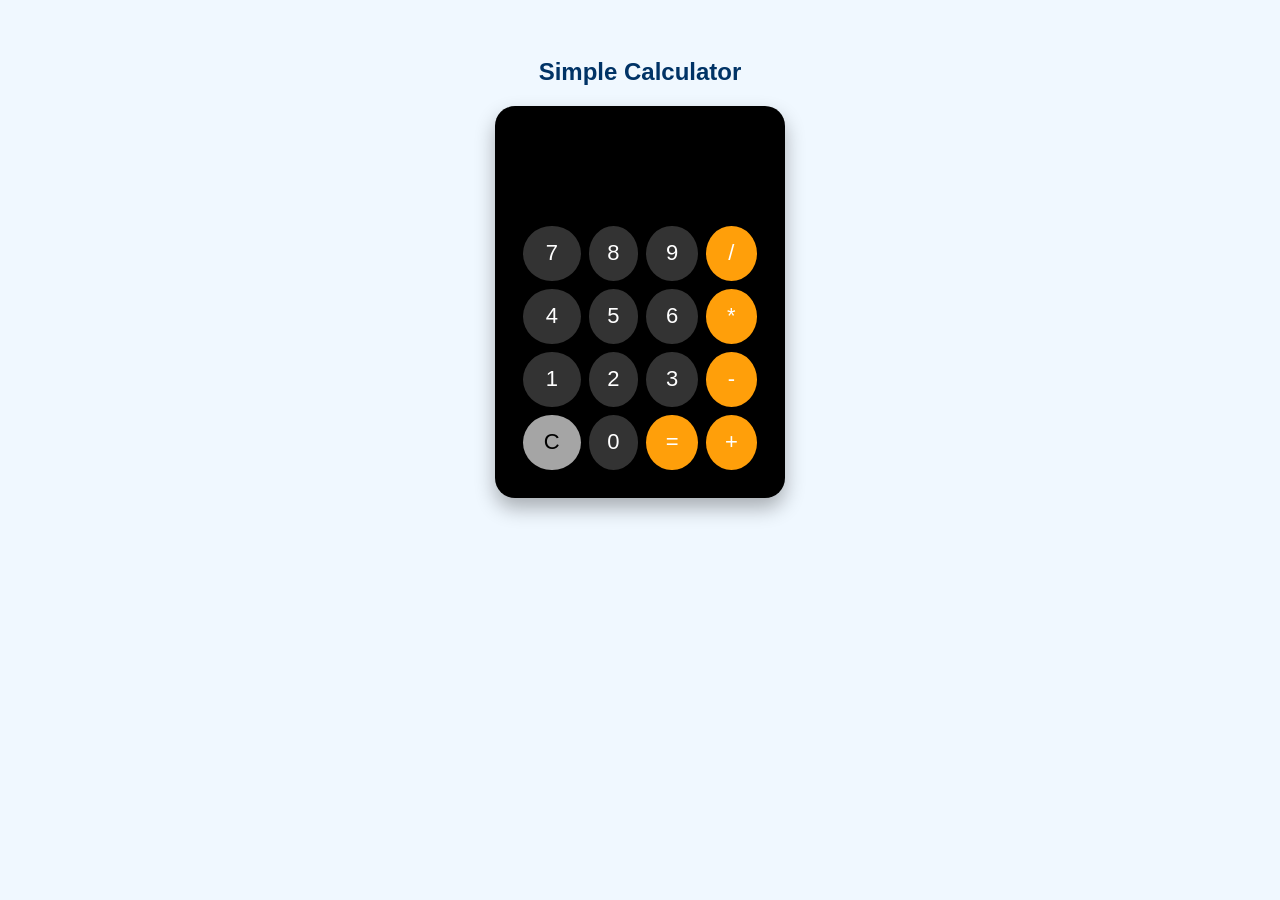
<file: Lab Task 3/index.html>
<!DOCTYPE html>
<html>
<head>
    <title>Simple Calculator</title>
    <link rel="stylesheet" type="text/css" href="style.css">
</head>
<body>

    <center>
        <h2>Simple Calculator</h2>
    </center>

    <div id="calculator">
        <input type="text" id="display" disabled> 
        
        <table>
            <tr>
                <td><button onclick="appendValue('7')">7</button></td>
                <td><button onclick="appendValue('8')">8</button></td>
                <td><button onclick="appendValue('9')">9</button></td>
                <td><button class="operator-btn" onclick="appendValue('/')">/</button></td>
            </tr>
            <tr>
                <td><button onclick="appendValue('4')">4</button></td>
                <td><button onclick="appendValue('5')">5</button></td>
                <td><button onclick="appendValue('6')">6</button></td>
                <td><button class="operator-btn" onclick="appendValue('*')">*</button></td>
            </tr>
            <tr>
                <td><button onclick="appendValue('1')">1</button></td>
                <td><button onclick="appendValue('2')">2</button></td>
                <td><button onclick="appendValue('3')">3</button></td>
                <td><button class="operator-btn" onclick="appendValue('-')">-</button></td>
            </tr>
            <tr>
                <td><button class="clear-btn" onclick="clearDisplay()">C</button></td>
                <td><button onclick="appendValue('0')">0</button></td>
                <td><button class="operator-btn" onclick="calculateResult()">=</button></td>
                <td><button class="operator-btn" onclick="appendValue('+')">+</button></td>
            </tr>
        </table>
    </div>

    <script src="script.js"></script>

</body>
</html>
</file>
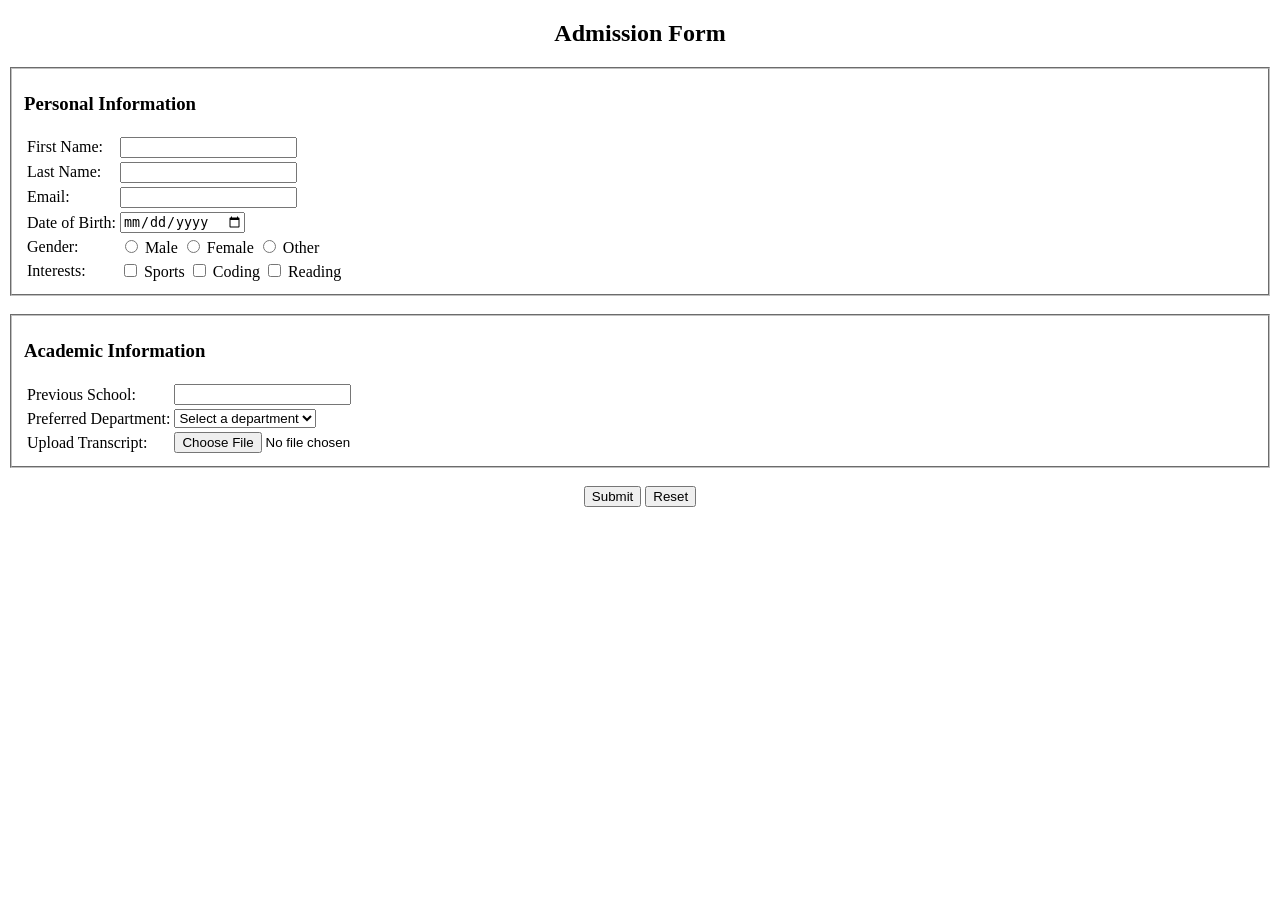
<file: task1.html>
<!DOCTYPE html>
<html>
    <head>
        <title>Admission Form</title>
</head>
<body>
    <center>
        <h2>Admission Form</h2>
    </center>

    <form>
        <fieldset>
            <h3>Personal Information</h3>
            <table>
                <tr>
                    <td>First Name:</td>
                    <td><input type="text" required maxlength="30"></td>
                </tr>
                <tr>
                    <td>Last Name:</td>
                    <td><input type="text" required maxlength="30"></td>
                </tr>
                <tr>
                    <td>Email:</td>
                    <td><input type="email" required></td>
                </tr>
                <tr>
                    <td>Date of Birth:</td>
                    <td><input type="date" required></td>
                </tr>
                <tr>
                    <td>Gender:</td>
                    <td>
                        <input type="radio" name="gender" value="Male" > Male
                        <input type="radio" name="gender" value="Female"> Female
                        <input type="radio" name="gender" value="Other"> Other
                    </td>
                </tr>
                <td>Interests:</td>
                    <td>
                        <input type="checkbox" name="interests" value="Sports"> Sports
                        <input type="checkbox" name="interests" value="Coding"> Coding
                        <input type="checkbox" name="interests" value="Reading"> Reading
                    </td>
                </tr>
            </table>
        </fieldset>
        <br>

        <fieldset>
            <h3>Academic Information</h3>
            <table>
                <tr>
                    <td>Previous School:</td>
                    <td><input type="text" required maxlength="50"></td>
                </tr>
                <tr>
                    <td>Preferred Department:</td>
                    <td>
                        <select required>
                            <option value="">  Select a department  </option>
                            <option value="cse">CSE</option>
                            <option value="bba">BBA</option>
                            <option value="eee">Economics</option>
                        </select>
                    </td>
                </tr>
                <tr>
                    <td>Upload Transcript:</td>
                    <td><input type="file" required></td>
                </tr>
            </table>
        </fieldset>
        <br>

        <center>
            <input type="submit" value="Submit">
            <input type="reset" value="Reset">
        </center>
    </form>
<body>
                
</html>
</file>
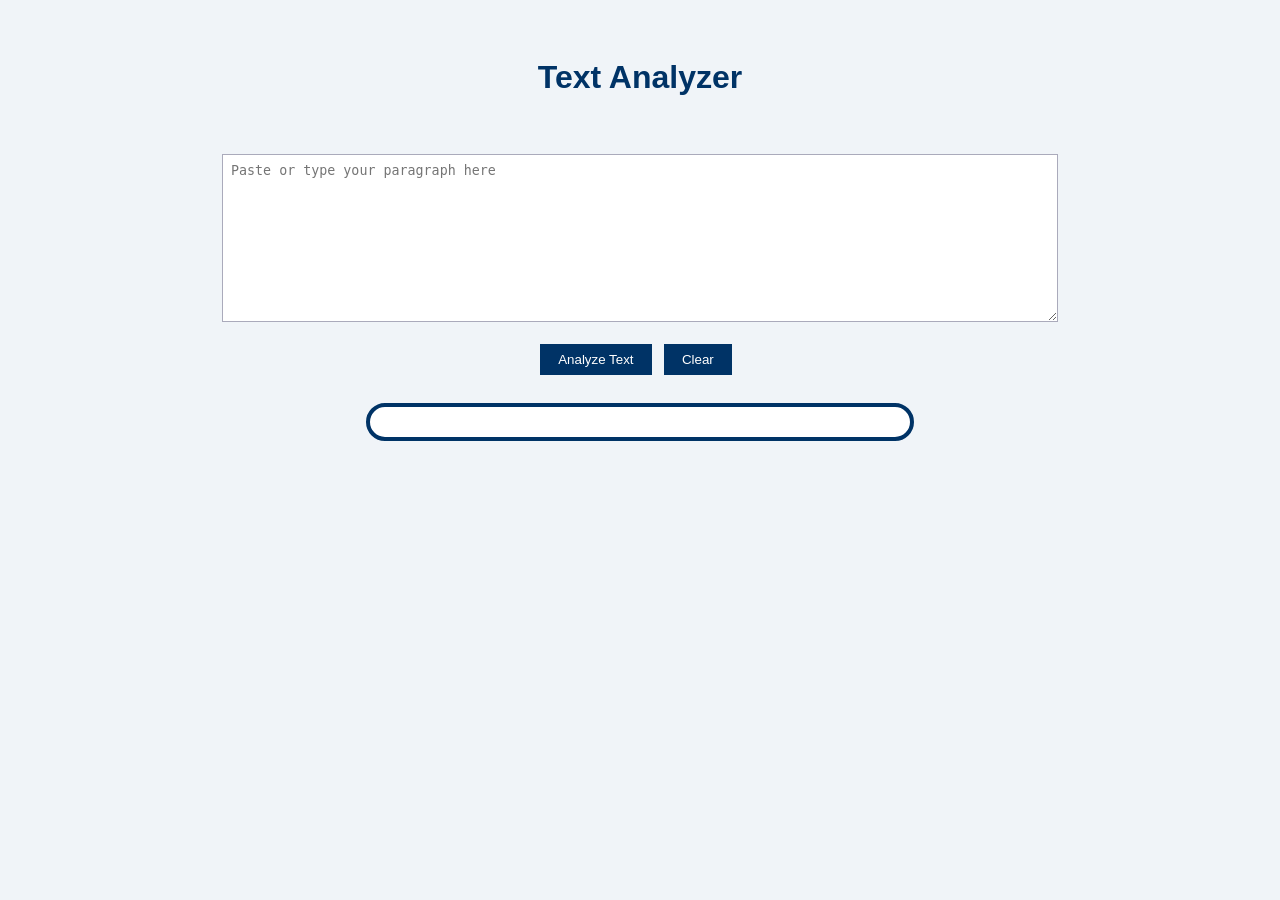
<file: text-analyzer .html>
<!doctype html>
<html>
  <head>
    <title>Text Analyzer</title>
    <style>
      body {
        background-color: #f0f4f8;
        font-family: Arial, sans-serif;
        padding: 30px;
        text-align: center;
      }

      h1 {
        color: #003366;
      }

      label {
        font-weight: bold;
        color: #003366;
      }

      textarea {
        border: 1px solid #aab;
        padding: 8px;
        background-color: #ffffff;
      }

      button {
        background-color: #003366;
        color: white;
        padding: 8px 18px;
        border: none;
        cursor: pointer;
        margin-right: 8px;
      }

      button:hover {
        background-color: #0055aa;
      }

      #results {
        background-color: #ffffff;
        border: 4px solid #003366;
        border-radius: 20px;
        padding: 15px 20px;
        margin-top: 10px;
        max-width: 500px;
        margin-left: auto;
        margin-right: auto;
        text-align: left;
      }

      #results h2 {
        color: #003366;
        margin-top: 0;
      }
    </style>
  </head>

  <body>
    <center>
      <h1>Text Analyzer</h1>
    </center>

    <br /><br />
    <textarea
      id="inputText"
      rows="10"
      cols="100"
      placeholder="Paste or type your paragraph here"
    ></textarea>
    <br /><br />

    <button onclick="analyzeText()">Analyze Text</button>
    <button onclick="clearAll()">Clear</button>

    <br /><br />

    <div id="results"></div>

    <script>
      function analyzeText() {
        var text = document.getElementById("inputText").value;
        var resultsDiv = document.getElementById("results");

        if (text.trim() === "") {
          resultsDiv.innerHTML = "<p>enter text before analyzing.</p>";
          return;
        }

        var totalChars = text.length;

        var words = text.trim().split(/\s+/);
        var totalWords = words.length;

        var reversedText = text.split("").reverse().join("");

        resultsDiv.innerHTML =
          "<h2>Results</h2>" +
          "<span><b>Total Characters:</b> " +
          totalChars +
          "       </span>" +
          "<span><b>Total Words:</b> " +
          totalWords +
          "</span>" +
          "<p><b>Reversed Text:</b></p>" +
          "<p>" +
          reversedText +
          "</p>";
      }

      function clearAll() {
        document.getElementById("inputText").value = "";
        document.getElementById("results").innerHTML = "";
      }
    </script>
  </body>
</html>
</file>
<file: Lab Task 3/style.css>
body {
    font-family: Arial, sans-serif;
    padding: 30px;
    background-color: #f0f8ff;
}

h2 {
    text-align: center;
    color: #003366;
}

#calculator {
    background-color: #000000;
    padding: 20px;
    border-radius: 20px;
    width: 250px;
    margin: 0 auto; 
    box-shadow: 0 10px 20px rgba(0,0,0,0.3);
}

#display {
    width: 90%;
    padding: 10px;
    margin-bottom: 20px;
    font-size: 45px;
    text-align: right;
    border: none;
    background-color: #000000;
    color: #ffffff;
}

table {
    width: 100%;
    border-spacing: 8px; 
}

td {
    padding: 0;
}

button {
    width: 100%;
    height: 55px;
    font-size: 22px;
    background-color: #333333;
    color: #ffffff;
    border: none;
    border-radius: 50%;
    
}

.operator-btn {
    background-color: #ff9f0a; 
    color: #ffffff;
}

.clear-btn {
    background-color: #a5a5a5; 
    color: #000000;
}

button:hover {
    opacity: 0.8;
}
</file>
